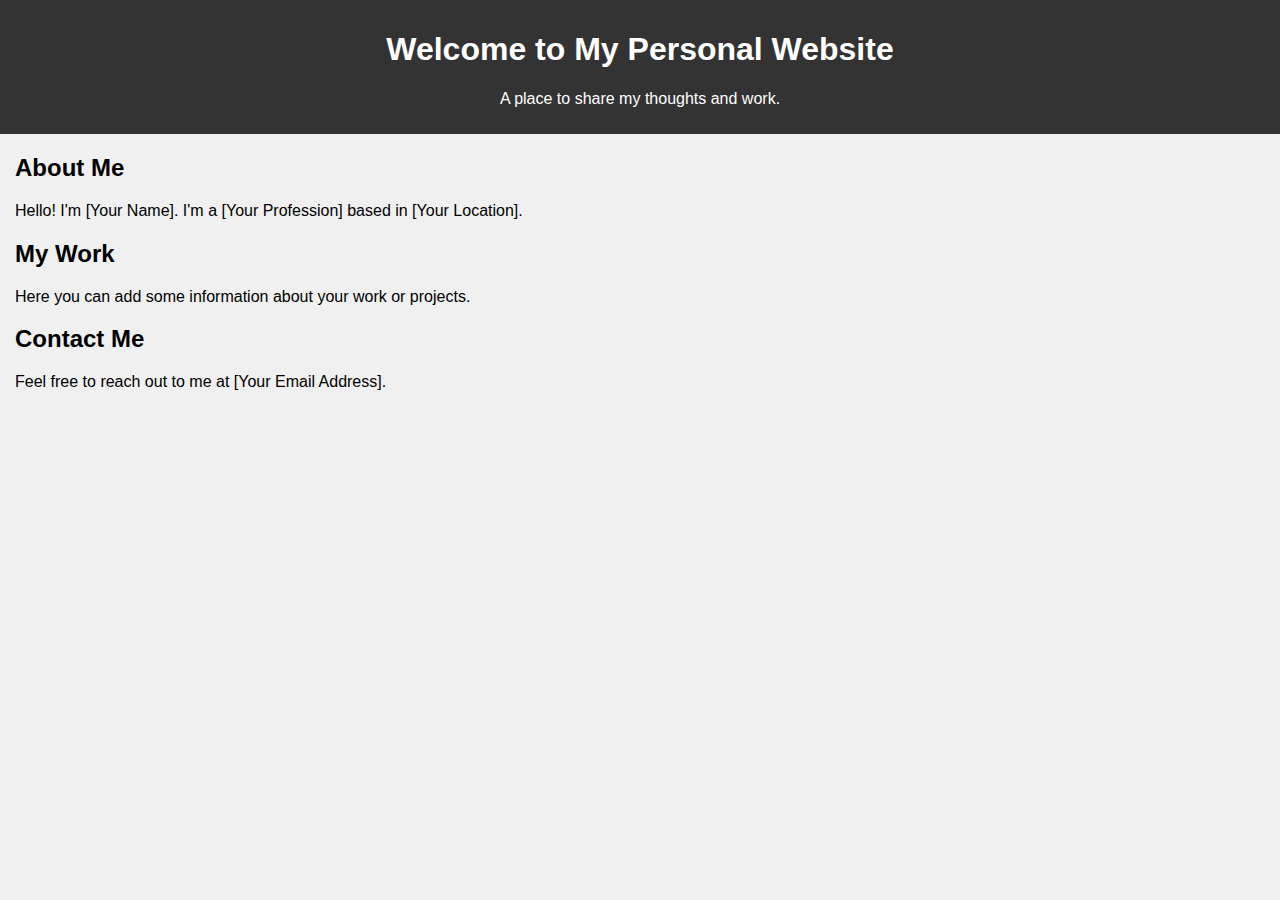
<file: landingPage.html>
<!DOCTYPE html>
<html>
<head>
    <title>Your Name - Personal Website</title>
    <style>
        body {
            font-family: Arial, sans-serif;
            margin: 0;
            padding: 0;
            background-color: #f0f0f0;
        }
        .header {
            background-color: #333;
            color: #fff;
            padding: 10px;
            text-align: center;
        }
        .content {
            margin: 15px;
        }
    </style>
</head>
<body>
    <div class="header">
        <h1>Welcome to My Personal Website</h1>
        <p>A place to share my thoughts and work.</p>
    </div>
    <div class="content">
        <h2>About Me</h2>
        <p>Hello! I'm [Your Name]. I'm a [Your Profession] based in [Your Location].</p>

        <h2>My Work</h2>
        <p>Here you can add some information about your work or projects.</p>

        <h2>Contact Me</h2>
        <p>Feel free to reach out to me at [Your Email Address].</p>
    </div>
</body>
</html>
</file>
